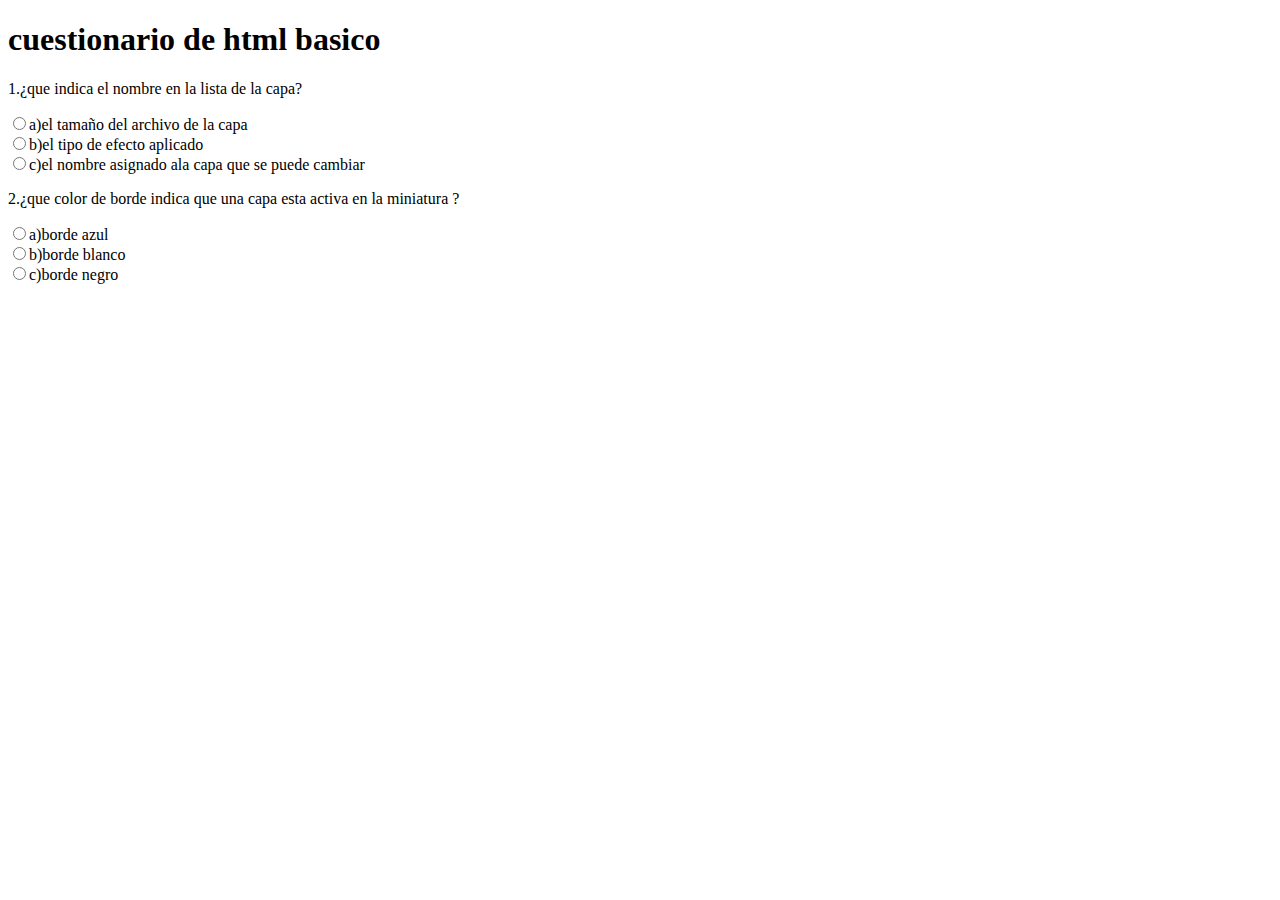
<file: custionario.html>
<!DOCTYPE html>
<html>
<head>
	<meta charset="utf-8">
	<meta name="viewport" content="width=device-width, initial-scale=1">
	<title>cuestionario</title>
</head>
<body>
	<h1>cuestionario de html basico </h1>
	<form action="#" method="post">
		<!pregunta 1,-->
			<p>1.¿que indica el nombre en la lista de la capa?</p>
<input type="radio"name="p1"value="a">a)el tamaño del archivo de la capa </br>
<input type="radio" name="p1" value="b">b)el tipo de efecto aplicado </br>
<input type="radio" name="p1" value="c">c)el nombre asignado ala capa que se puede cambiar </br>
<!pregunta 2,-->
<p>2.¿que color de borde indica que una capa esta activa en la miniatura  ?</p>
<input type="radio"name="p1"value="a">a)borde azul </br>
<input type="radio" name="p1" value="b">b)borde blanco </br>
<input type="radio" name="p1" value="c">c)borde negro </br>
</body>
</html>
</file>
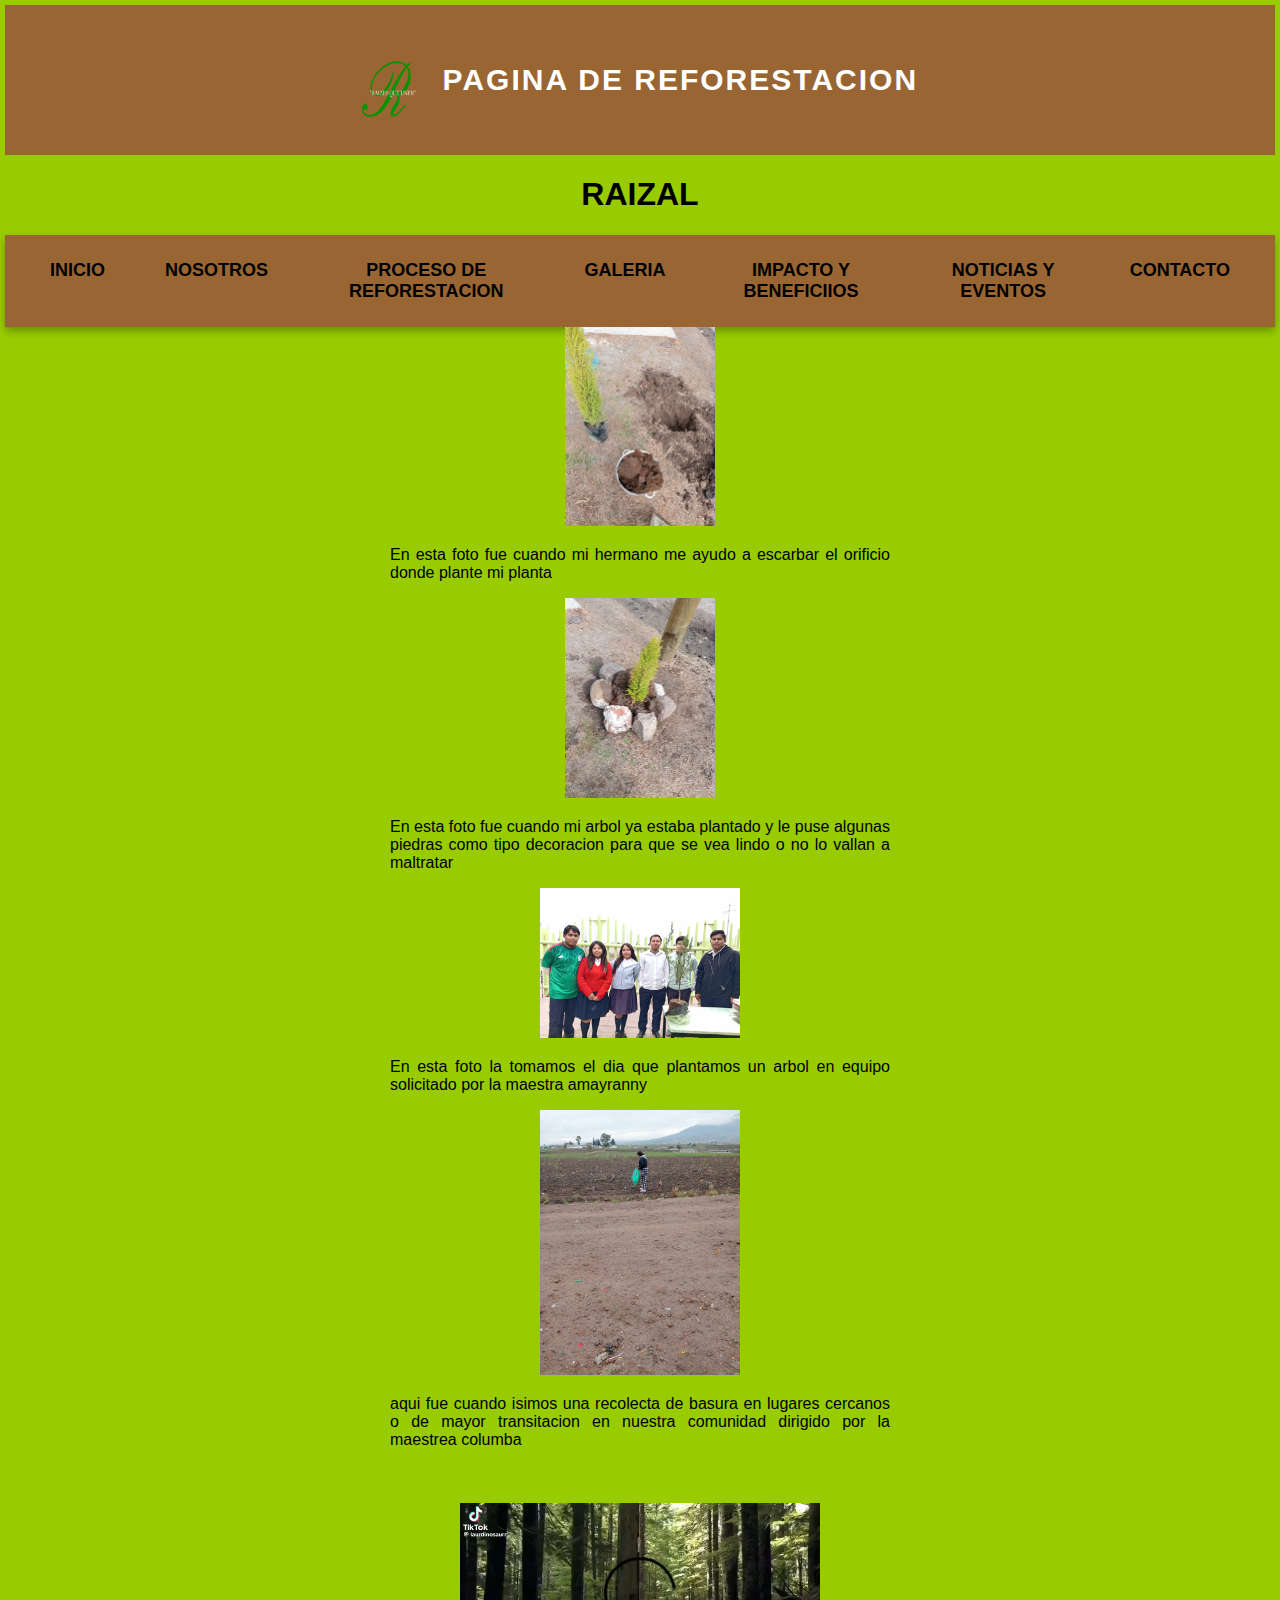
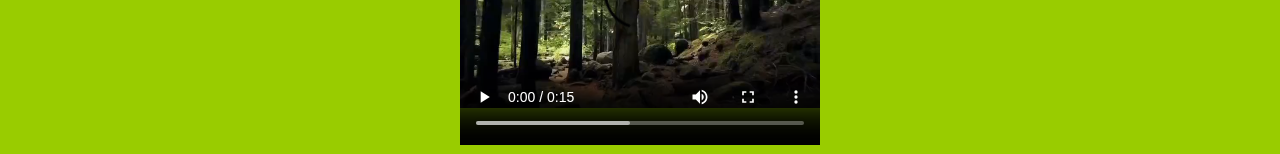
<file: galerias.html>
<!DOCTYPE html>
<html>
<head>
	<meta charset="utf-8">
	<meta name="viewport" content="width=device-width, initial-scale=1">
	<link rel="stylesheet" type="text/css" href="estilos1.css">
	<title>RAIZAL</title>
</head>
<body>
	<header>
	<img src="img/raizal.png" alt="pagina de reforestacion">
	<span>pagina de Reforestacion</span>
</header>
	
<h1>
	RAIZAL
</h1>
<!--Barra de navegacion-->
<nav>
	<ul>
		<li><a href="Inicio2.html">Inicio</a></li>
		<li>
			<a href="Nosotros.html">Nosotros</a></li>
			<ul class="Submenu">
			</ul>
		</li>
		<li><a href="#">Proceso de reforestacion </a></li>
		<li><a href="galerias.html">Galeria </a></li>
		<li><a href="#">Impacto y beneficiios</a></li>
		<li><a href="#">Noticias y eventos</a></li>
		<li><a href="#">Contacto</a></li>	
	</ul>
</nav>
<img src="ima/reff.jpeg"width="150"height"200">
<center><p style="text-align:justify;width:500px;">En esta foto fue cuando mi hermano me ayudo a escarbar el orificio donde plante mi planta </center>
<img src="ima/ref.jpeg"width="150"height"200">
<center><p style="text-align:justify;width:500px;">En esta foto fue cuando mi arbol ya estaba plantado y le puse algunas piedras como tipo decoracion para que se vea lindo o no lo vallan a maltratar </center>
	<img src="img/ima8.jpeg"width="200px">
	<center><p style="text-align:justify;width:500px;">En esta foto la tomamos el dia que plantamos un arbol en equipo solicitado por la maestra amayranny</center>
		<img src="img/ima9.jpeg"width="200px">
	<center><p style="text-align:justify;width:500px;">aqui fue cuando isimos una recolecta de basura en lugares cercanos o de mayor transitacion en nuestra comunidad dirigido por la maestrea columba </center>
<video width="360"height="280"controls>
	<source src="img/vid.mp4"controls></video>


</body>
</html>
</file>
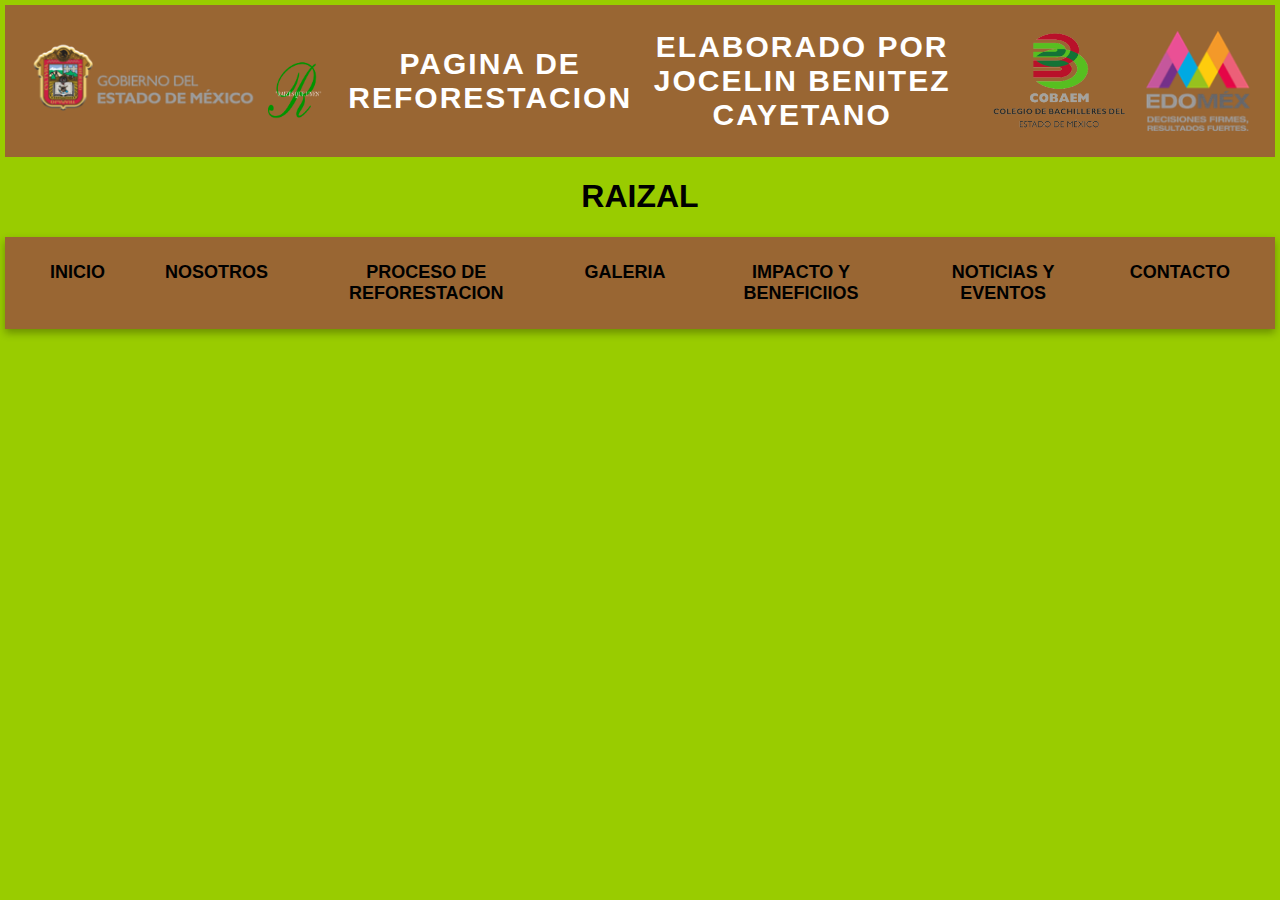
<file: inicio2.html>
<!DOCTYPE html>
<html>
<head>
	<meta charset="utf-8">
	<meta name="viewport" content="width=device-width, initial-scale=1">
	<link rel="stylesheet" type="text/css" href="estilos1.css">
	<title>RAIZAL</title>
</head>
<body>
	<header>
	<img src="img/Estado.png"alt="pagina de reforestacion">
	<img src="img/raizal.png" alt="pagina de reforestacion">
	<span>pagina de Reforestacion</span>
	<span>Elaborado por Jocelin Benitez Cayetano</span>
	<img src="img/Cobaem.png"alt="pagina de reforestacion">
	<img src="img/Edomex.png" alt="pagina de reforestacion">

</header>
<h1>
	RAIZAL
</h1>
<!--Barra de navegacion-->
<nav>
	<ul>
		<li><a href="ini.html">Inicio</a></li>
		<li>
			<a href="Nosotros.html">Nosotros</a></li>
			<ul class="Submenu">
				
			</ul>
		</li>
		<li><a href="proceso de refo.html">Proceso de reforestacion </a></li>
		<li><a href="galerias.html">Galeria </a></li>
		<li><a href="inpacto y bene.html">Impacto y beneficiios</a></li>
		<li><a href="noticias y eventos.html">Noticias y eventos</a></li>
		<li><a href="CONTACTO.HTML">Contacto</a></li>
	</ul>
</nav>
</body>
</html>
</file>
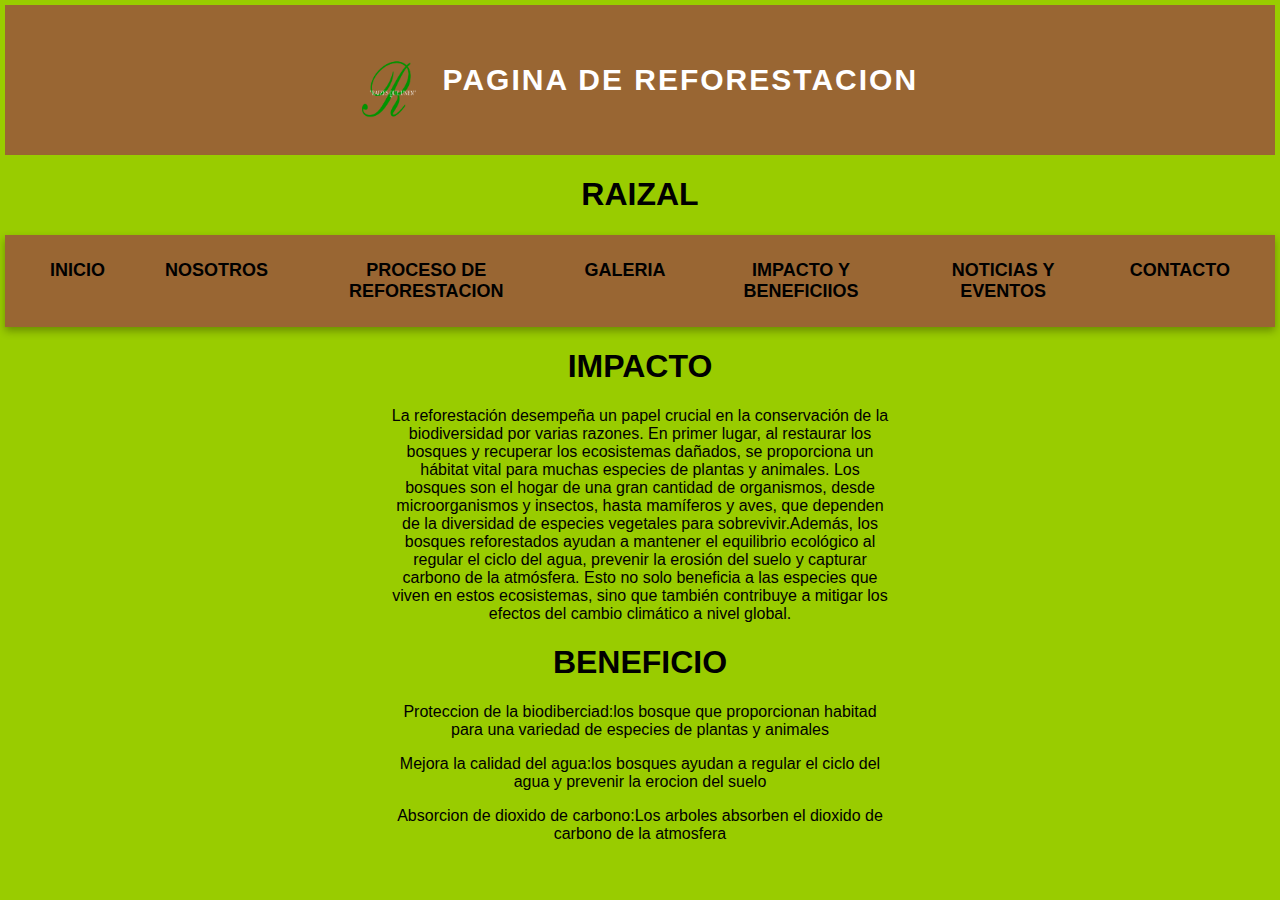
<file: inpacto y bene.html>
<html>
<head>
	<meta charset="utf-8">
	<meta name="viewport" content="width=device-width, initial-scale=1">
	<link rel="stylesheet" type="text/css" href="estilos1.css">
	<title>RAIZAL</title>
</head>
<body>
	<header>
	<img src="img/raizal.png" alt="pagina de reforestacion">
	<span>pagina de Reforestacion</span>
</header>
<h1>
	RAIZAL
</h1>
<!--Barra de navegacion-->
<nav>
	<ul>
		<li><a href="inicio2.html">Inicio</a></li>
		<li>
			<a href="Nosotros.html">Nosotros</a></li>
			<ul class="Submenu">
				
			</ul>
		</li>
		<li><a href="#">Proceso de reforestacion </a></li>
		<li><a href="galerias.html">Galeria </a></li>
		<li><a href="inpacto y bene.html">Impacto y beneficiios</a></li>
		<li><a href="#">Noticias y eventos</a></li>
		<li><a href="CONTACTO.HTML">Contacto</a></li>
	</ul>
</nav>
<! - - Main - ->
<main>
	<aside>
	    <h1>IMPACTO</h1>
		<center><p style="text-align:justyfy;width:500px;"> La reforestación desempeña un papel crucial en la conservación de la biodiversidad por varias razones. En primer lugar, al restaurar los bosques y recuperar los ecosistemas dañados, se proporciona un hábitat vital para muchas especies de plantas y animales. Los bosques son el hogar de una gran cantidad de organismos, desde microorganismos y insectos, hasta mamíferos y aves, que dependen de la diversidad de especies vegetales para sobrevivir.Además, los bosques reforestados ayudan a mantener el equilibrio ecológico al regular el ciclo del agua, prevenir la erosión del suelo y capturar carbono de la atmósfera. Esto no solo beneficia a las especies que viven en estos ecosistemas, sino que también contribuye a mitigar los efectos del cambio climático a nivel global.</p></center>
		<h1>BENEFICIO</h1>
		<center><p style="text-align:justyfy;width:500px;">Proteccion de la biodiberciad:los bosque que proporcionan habitad para una variedad de especies de plantas y animales </p>
		<center><p style="text-align:justyfy;width:500px;">Mejora la calidad del agua:los bosques ayudan a regular el ciclo del agua y prevenir la erocion del suelo</p>
		<center><p style="text-align:justyfy;width:500px;">Absorcion de dioxido de carbono:Los arboles absorben el dioxido de carbono de la atmosfera  </p></center>

		</aside>
		</p>
		</article>
	</main>
</body>
</html>
</file>
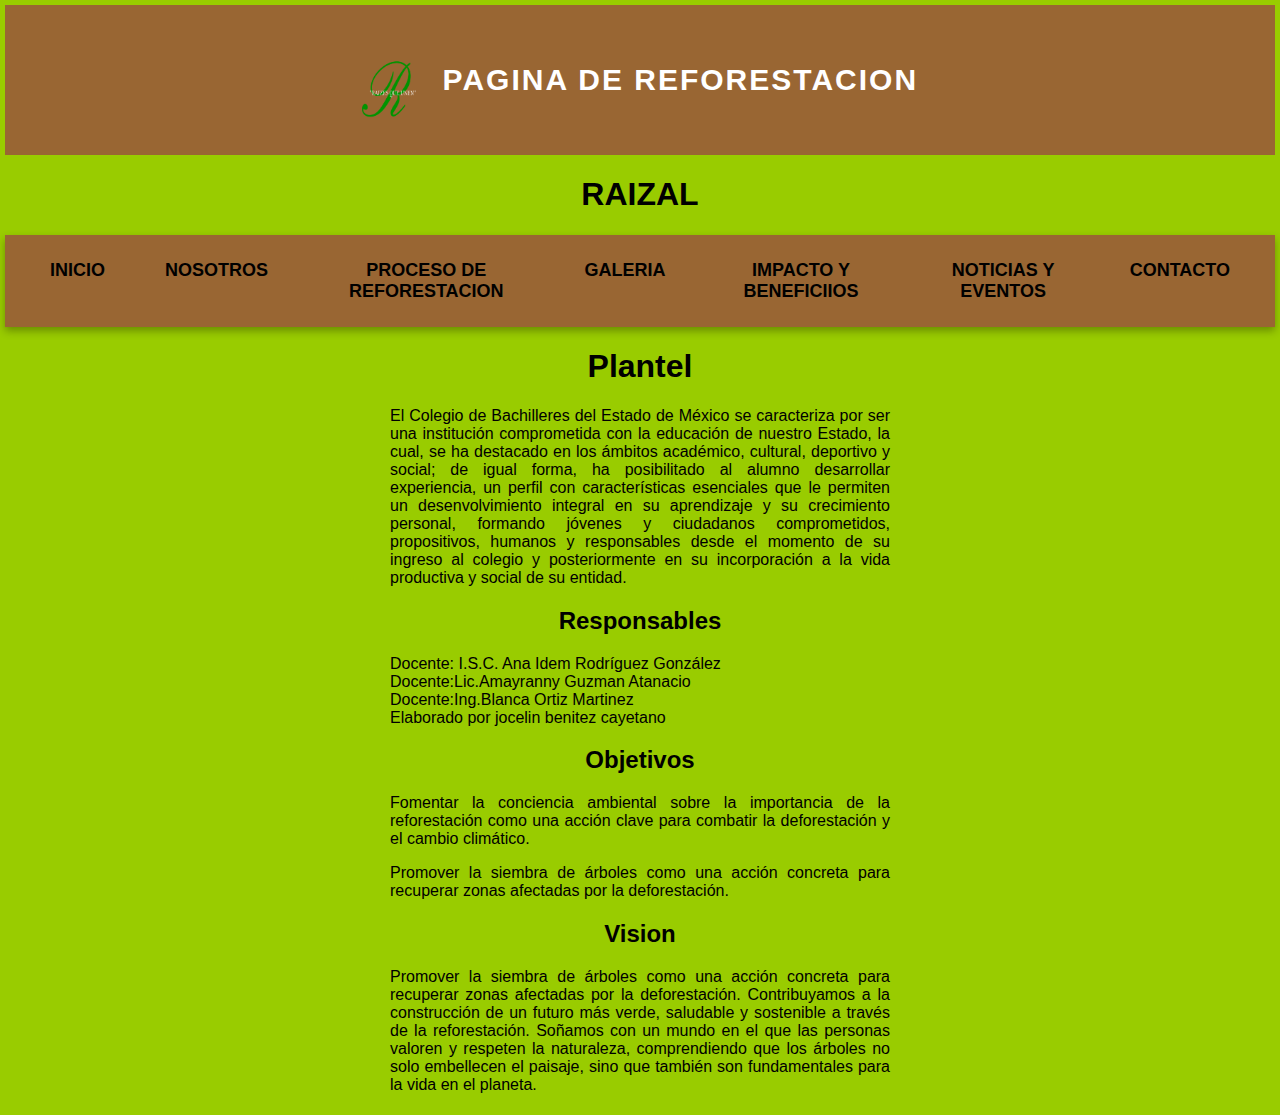
<file: nosotros.html>
<!DOCTYPE html>
<html>
<head>
	<meta charset="utf-8">
	<meta name="viewport" content="width=device-width, initial-scale=1">
	<link rel="stylesheet" type="text/css" href="estilos1.css">
	<title>RAIZAL</title>
</head>
<body>
	<header>
	<img src="img/raizal.png" alt="pagina de reforestacion">
	<span>pagina de Reforestacion</span>
</header>
<h1>
	RAIZAL
</h1>
<!--Barra de navegacion-->
<nav>
	<ul>
		<li><a href="inicio2.html">Inicio</a></li>
		<li>
			<a href="Nosotros.html">Nosotros</a></li>
			<ul class="Submenu">
				
			</ul>
		</li>
		<li><a href="#">Proceso de reforestacion </a></li>
		<li><a href="galerias.html">Galeria </a></li>
		<li><a href="#">Impacto y beneficiios</a></li>
		<li><a href="#">Noticias y eventos</a></li>
		<li><a href="CONTACTO.HTML">Contacto</a></li>
	</ul>
</nav>
<! - - Main - ->
<main>
	<aside>
	    <h1>Plantel</h1>
		<center><p style="text-align:justify;width:500px;"> El Colegio de Bachilleres del Estado de México se caracteriza por ser una institución comprometida con la educación de nuestro Estado, la cual, se ha destacado en los ámbitos académico, cultural, deportivo y social; de igual forma, ha posibilitado al alumno desarrollar experiencia, un perfil con características esenciales que le permiten un desenvolvimiento integral en su aprendizaje y su crecimiento personal, formando jóvenes y ciudadanos comprometidos, propositivos, humanos y responsables desde el momento de su ingreso al colegio y posteriormente en su incorporación a la vida productiva y social de su entidad.</p></center>
		</aside>
		<article>
			<h2>Responsables</h2>
			<center><p style="text-align:justify;width:500px;">Docente: I.S.C. Ana Idem Rodríguez González</br>
            Docente:Lic.Amayranny Guzman Atanacio</br>
            Docente:Ing.Blanca Ortiz Martinez</br>
			Elaborado por jocelin benitez cayetano </br></p></center>
			<h2>Objetivos</h2>
			<center><p style="text-align:justify;width:500px;">Fomentar la conciencia ambiental sobre la importancia de la reforestación como una acción clave para combatir la deforestación y el cambio climático.</p></center>
			<center><p style="text-align:justify;width:500px;">Promover la siembra de árboles como una acción concreta para recuperar zonas afectadas por la deforestación.</p></center>
			<h2>Vision</h2>
			<center><p style="text-align:justify;width:500px;">Promover la siembra de árboles como una acción concreta para recuperar zonas afectadas por la deforestación. Contribuyamos a la construcción de un futuro más verde, saludable y sostenible a través de la reforestación. Soñamos con un mundo en el que las personas valoren y respeten la naturaleza, comprendiendo que los árboles no solo embellecen el paisaje, sino que también son fundamentales para la vida en el planeta. </p></center>
		</article>
	</main>
</body>
</html>
</file>
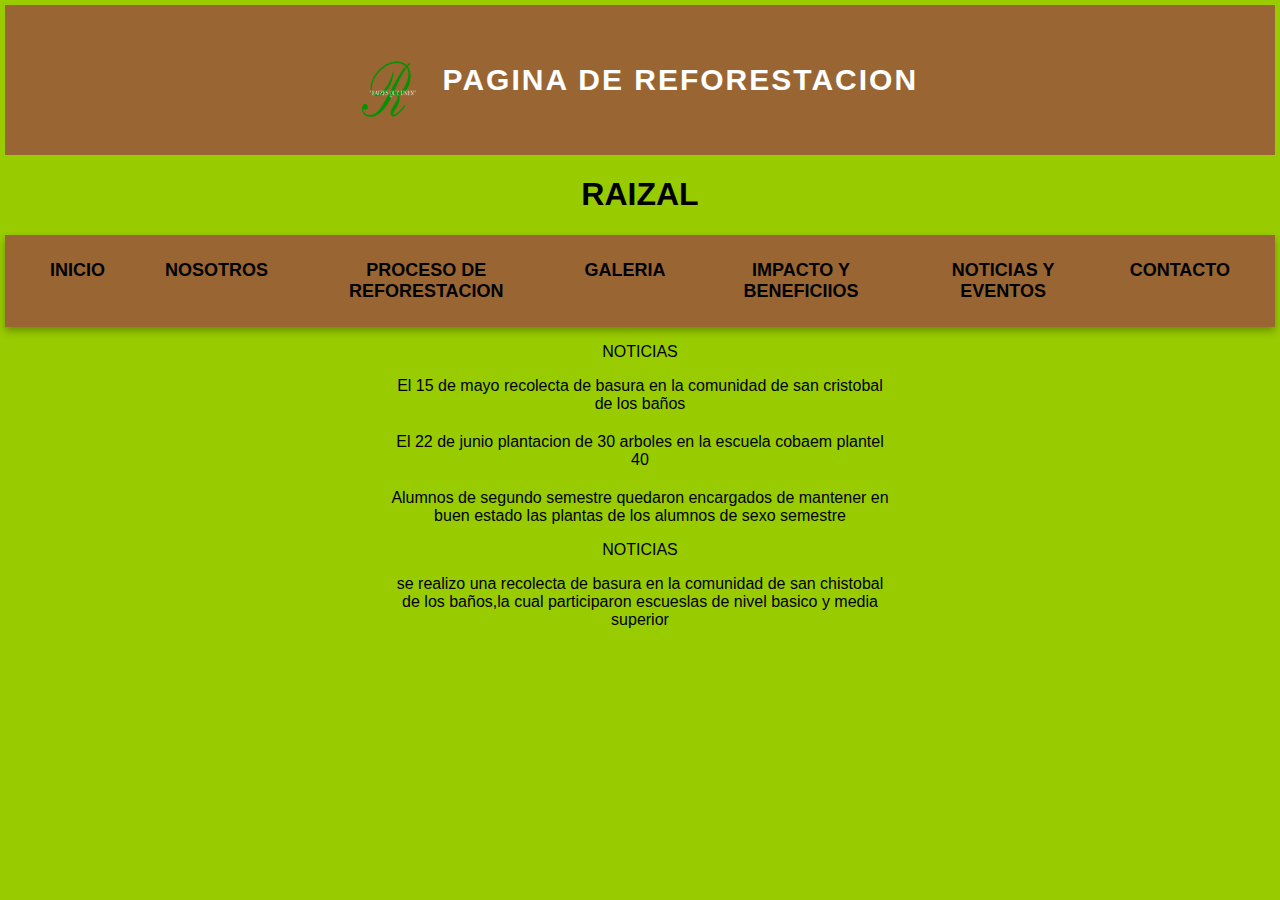
<file: noticias y eventos.html>
<html>
<head>
	<meta charset="utf-8">
	<meta name="viewport" content="width=device-width, initial-scale=1">
	<link rel="stylesheet" type="text/css" href="estilos1.css">
	<title>RAIZAL</title>
</head>
<body>
	<header>
	<img src="img/raizal.png" alt="pagina de reforestacion">
	<span>pagina de Reforestacion</span>
</header>
<h1>
	RAIZAL
</h1>
<!--Barra de navegacion-->
<nav>
	<ul>
		<li><a href="inicio2.html">Inicio</a></li>
		<li>
			<a href="Nosotros.html">Nosotros</a></li>
			<ul class="Submenu">
				
			</ul>
		</li>
		<li><a href="#">Proceso de reforestacion </a></li>
		<li><a href="galerias.html">Galeria </a></li>
		<li><a href="#">Impacto y beneficiios</a></li>
		<li><a href="noticias y eventos .html">Noticias y eventos</a></li>
		<li><a href="CONTACTO.HTML">Contacto</a></li>
	</ul>
</nav>
<! - - Main - ->
<main>
	<aside>
	  
		<article>
		<p style="color:black;text-align: center;"style="font-size: 100px;">NOTICIAS</p>
			<center><p style="text-align:justyfy;width:500px;">El 15 de mayo recolecta de basura en la comunidad de san cristobal de los baños </br></p></center>
			<h2></h2>
			<center><p style="text-align:justyfy;width:500px;">El 22 de junio  plantacion de 30 arboles en la escuela cobaem plantel 40</p></center>
			<h2></h2>
			<center><p style="text-align:justyfy;width:500px;">Alumnos de segundo semestre quedaron encargados de mantener en buen estado las plantas de los alumnos de sexo semestre</p></center>
		<p style="color:black;text-align: center;"style="font-size: 100px;">NOTICIAS</p>
			<center><p style="text-align:justyfy;width:500px;">se realizo una recolecta de basura en la comunidad de san chistobal de los baños,la cual participaron escueslas de nivel basico y media superior </p></center>
		
		</article>
	</main>
</body>
</html>
</file>
<file: estilos1.css>
/*Estilos generales de la página*/
body{
	font-family: Arial,sans-serif;
	margin:0;
	padding:5PX;
	background-color: #99cc00;
    text-align: center;
	color: #000000;

}
/*Estilos para la cabecera*/
header {
	background-color:#996633;
	color:white;
	padding:25px;
	font-size:30px;
	font-weight:bold;
	text-transform:uppercase;
	letter-spacing:2px;
	display:flex;
	align-items:center;
	justify-content:center;
	gap:10px;
}
header img {
	height:100px;
}
header span {
	color black;
}
/*estilos para la barra de navegacion*/
nav{
	background:linear-gradient(90deg,#996633,#996633);
	padding: 15px;
	box-shadow: 0 4px 8px rgba(0, 0, 0, 0.3);
}
ul{
	list-style: none;
	margin: 0;
	padding: 0;
	display: flex;
	justify-content: center;
}
li{
	position: relative;
	margin:0 15px;
}
a{
	text-decoration: none;
	color: black;
	padding: 10px 15px;
	display: block;
	font-size: 18px;
	font-weight: bold;
	text-transform: uppercase;
	transition: all 0.3s ease-in-out;
	border-radius: 5px;
}
a:hover{
	background-color: #996633;
	color: #0d47a1;
	transform: scale(1.1);
}
.submenu{
	display: none;
	position: absolute;
	top: 100%;
	left: 0;
	background-color: #1e88e5;
	min-width: 110px;
	 box-shadow: 0 4px 8px rgba(0, 0, 0, 0.3);
	 border-radius: 8px;
	 overflow: hidden;
	}
	.submenu a{
		padding: 12px;
		font-size: 16px;
		transition: all 0.3s ease-in-out;
	}
	.submenu a:hover{
		background-color: ##ffeb3b;
		color: #0d47a1;
	}
	li:hover.submenu{
		display: block;
	}
	/*Estilos para la seleccion de imagenes con cuadros de texto*/
	.image-container{
		display: flex;
		justify-content: center;
		gap: 20px;
		margin: 20px;
	}
	.image-box{
		width: 45%;
		border-radius: 10px;
		box-shadow: 0 4px 8px rgba(0, 0, 0, 0.3);
		background-color: white;
		text-align: center;
		padding: 30px;
	}
	.image-box img{
		width: 300%;
		border-radius: 10px;
	}
	.text-box{
		margin-top: 10px;
		background-color: #bbdefb;
		padding: 10px;
		border-radius: 8px;
		font-size: 10px;
		color: #0d47a1;
		font-weight: bold;
	}
	.video-container {

display: flex;/* activa flexbox en el contenerdor*/
}

.video-container video {

  width: 50%;/* cada video pcupa el 50% del ancho del contenedor*/
  height: 200px;/* ajustar al alto deseado*/
}
</file>
